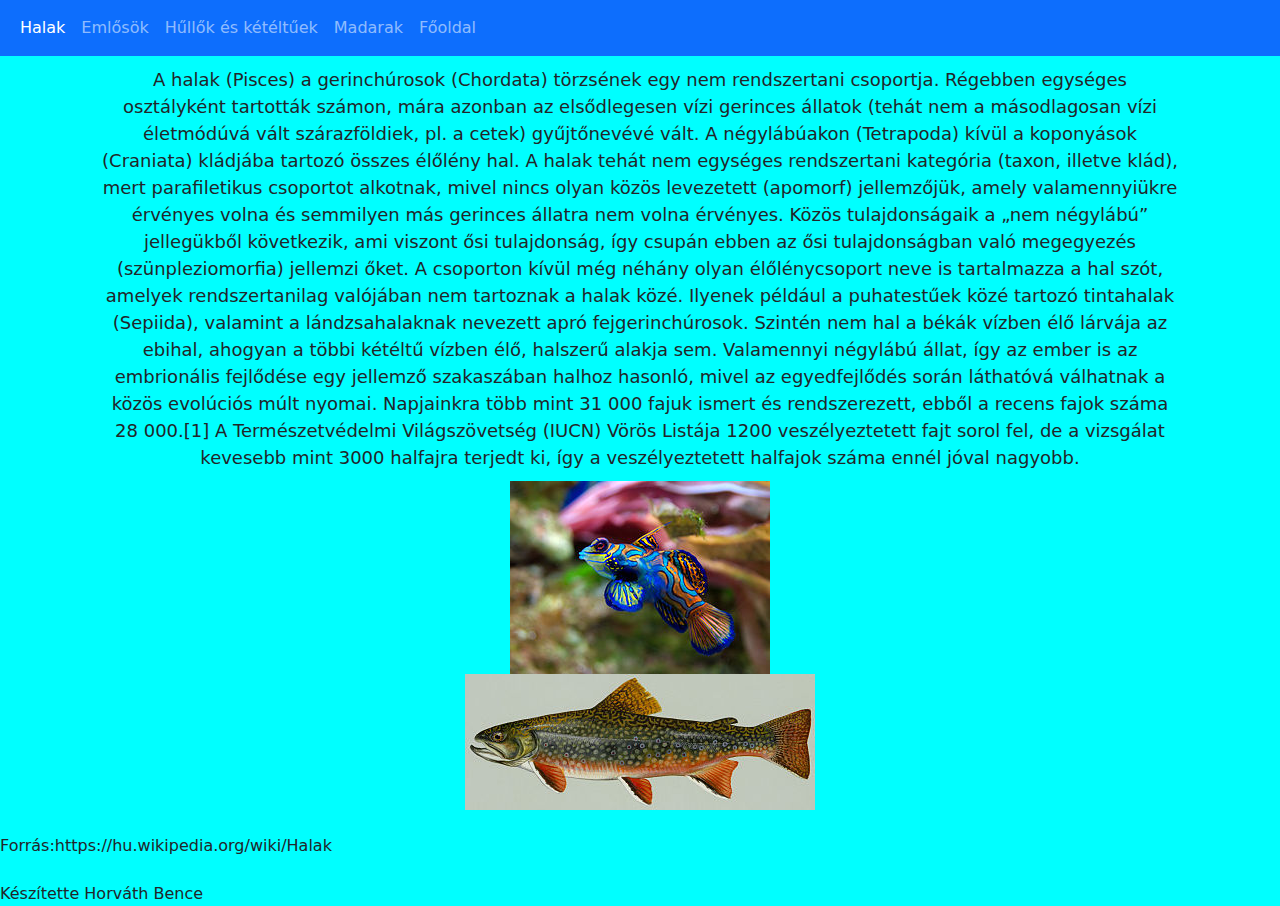
<file: Halak.html>
<!DOCTYPE html>
<html lang="hu">
<head>
    <meta charset="UTF-8">
    <meta http-equiv="X-UA-Compatible" content="IE=edge">
    <meta name="viewport" content="width=device-width, initial-scale=1.0">
    <title>Halak</title>
    <link href="https://cdn.jsdelivr.net/npm/bootstrap@5.3.2/dist/css/bootstrap.min.css" rel="stylesheet">
    <link href="stilus.css" rel="stylesheet">
  <script src="https://cdn.jsdelivr.net/npm/bootstrap@5.3.2/dist/js/bootstrap.bundle.min.js"></script>
</head>
<body class="halbody">
    <nav class="navbar navbar-expand-sm bg-primary navbar-dark">
        <div class="container-fluid">
          <ul class="navbar-nav">
            <li class="nav-item">
              <a class="nav-link active" href="#">Halak</a>
            </li>
            <li class="nav-item">
              <a class="nav-link" href="Emlősök.html">Emlősök</a>
            </li>
            <li class="nav-item">
              <a class="nav-link" href="Hek.html">Hűllők és kétéltűek</a>
            </li>
            <li class="nav-item">
              <a class="nav-link " href="Madarak.html">Madarak</a>
            </li>
            <li class="nav-item">
                <a class="nav-link " href="Index.html">Főoldal</a>
              </li>
          </ul>
        </div>
      </nav>
<main>
    A halak (Pisces) a gerinchúrosok (Chordata) törzsének egy nem rendszertani csoportja. Régebben egységes osztályként tartották számon, mára azonban az elsődlegesen vízi gerinces állatok (tehát nem a másodlagosan vízi életmódúvá vált szárazföldiek, pl. a cetek) gyűjtőnevévé vált. A négylábúakon (Tetrapoda) kívül a koponyások (Craniata) kládjába tartozó összes élőlény hal.

A halak tehát nem egységes rendszertani kategória (taxon, illetve klád), mert parafiletikus csoportot alkotnak, mivel nincs olyan közös levezetett (apomorf) jellemzőjük, amely valamennyiükre érvényes volna és semmilyen más gerinces állatra nem volna érvényes. Közös tulajdonságaik a „nem négylábú” jellegükből következik, ami viszont ősi tulajdonság, így csupán ebben az ősi tulajdonságban való megegyezés (szünpleziomorfia) jellemzi őket.

A csoporton kívül még néhány olyan élőlénycsoport neve is tartalmazza a hal szót, amelyek rendszertanilag valójában nem tartoznak a halak közé. Ilyenek például a puhatestűek közé tartozó tintahalak (Sepiida), valamint a lándzsahalaknak nevezett apró fejgerinchúrosok. Szintén nem hal a békák vízben élő lárvája az ebihal, ahogyan a többi kétéltű vízben élő, halszerű alakja sem. Valamennyi négylábú állat, így az ember is az embrionális fejlődése egy jellemző szakaszában halhoz hasonló, mivel az egyedfejlődés során láthatóvá válhatnak a közös evolúciós múlt nyomai.

Napjainkra több mint 31 000 fajuk ismert és rendszerezett, ebből a recens fajok száma 28 000.[1] A Természetvédelmi Világszövetség (IUCN) Vörös Listája 1200 veszélyeztetett fajt sorol fel, de a vizsgálat kevesebb mint 3000 halfajra terjedt ki, így a veszélyeztetett halfajok száma ennél jóval nagyobb.
</main>
<footer>
  <img class="img1" src="Hal1.jpg">
  <img class="img1" src="Hal2.jpg">
  <br>Forrás:https://hu.wikipedia.org/wiki/Halak <br>
  <br>Készítette Horváth Bence
</footer>
    
</body>
</html>
</file>
<file: stilus.css>
/*body {
    background-color: rgb(119, 184, 206);
    color: rgb(214, 109, 127);
  } 
  h1 {
    font-family: sans-serif;
    font-size: larger;
    font-weight: bold;
  } */
  p {
    font-family: 'Times New Roman', Times, serif;
  }
  /*li {
    color:black;
    font-weight: bold;
  }*/
  main {
    text-align:center ;
    padding: 10px 100px;
    font-size: large;
  }
  .index{
    background-color: grey;
    color: white;
  }
  .halbody {
    background-color: aqua;
  }
  .img1 {display: block;
    margin-left: auto;
    margin-right: auto;
    width: 420;
    height: 420;}

.madarak{
  color: black ;
} 
.emlosok {
  background-color: greenyellow;
  color: black;
}
.hek {
  background-color: orangered;
}
.img2 {display: block;
  margin-left: auto;
  margin-right: auto;
  width: 1000;
  height: 1000;}
  /* Készítette Horváth Bence */
</file>
